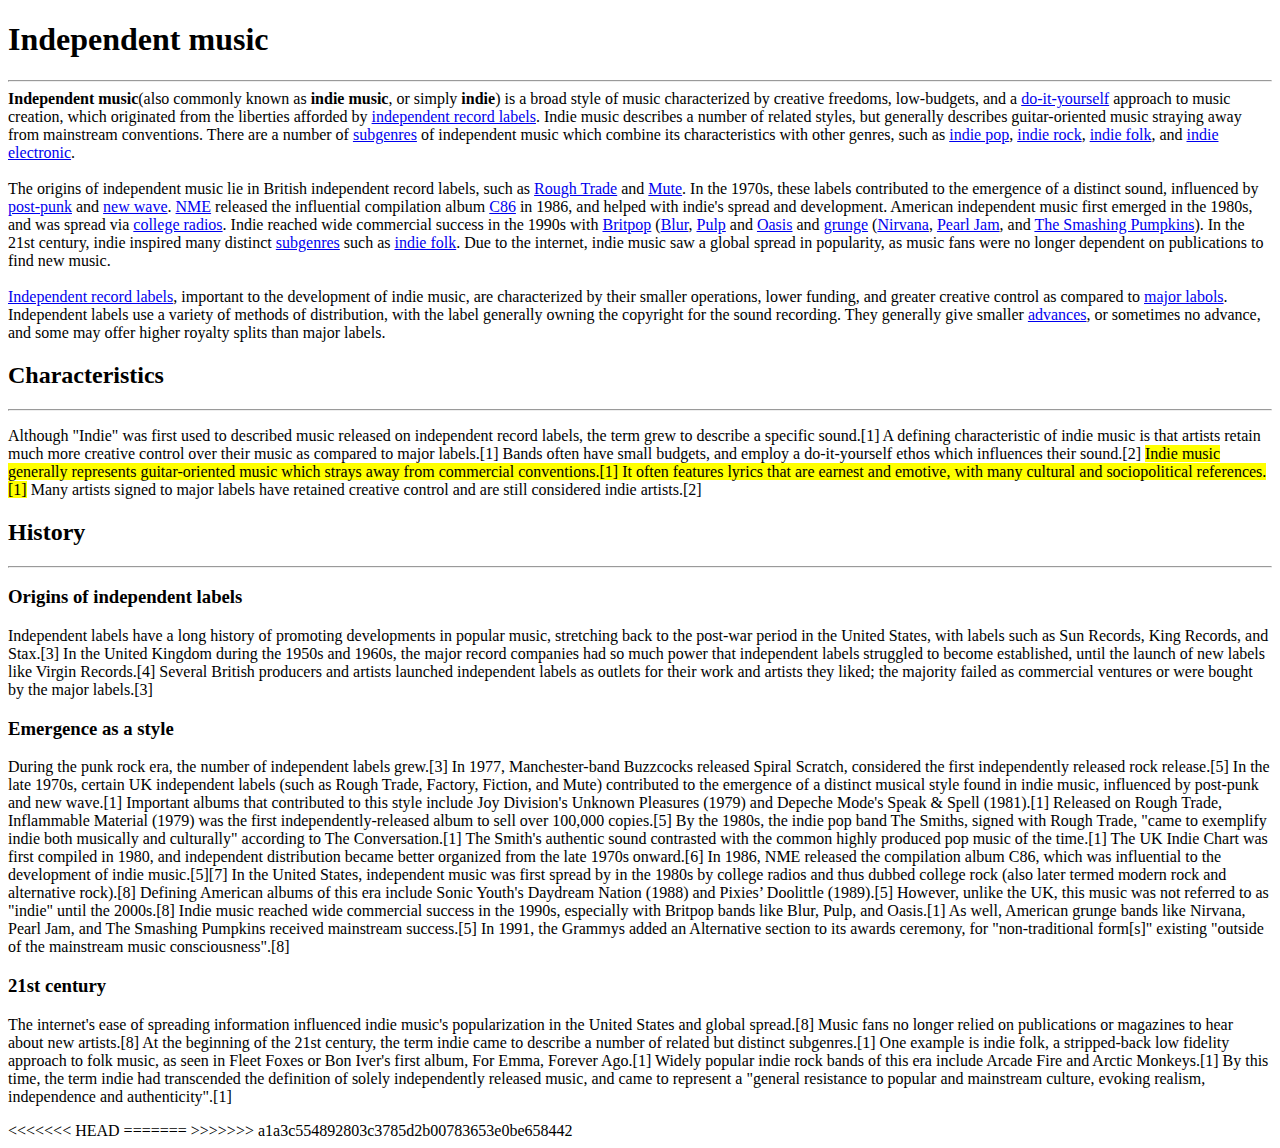
<file: entry-1/index.html>
<!DOCTYPE html>
<!--[if lt IE 7]>      <html class="no-js lt-ie9 lt-ie8 lt-ie7"> <![endif]-->
<!--[if IE 7]>         <html class="no-js lt-ie9 lt-ie8"> <![endif]-->
<!--[if IE 8]>         <html class="no-js lt-ie9"> <![endif]-->
<!--[if gt IE 8]>      <html class="no-js"> <!--<![endif]-->
<html>
    <head>
        <meta charset="utf-8">
        <meta http-equiv="X-UA-Compatible" content="IE=edge">
        <title>Entry 1</title>
        <meta name="description" content="">
        <meta name="viewport" content="width=device-width, initial-scale=1">
        <link rel="stylesheet" href="">
    </head>
    <body>
        <h1><bold>Independent music</bold></h1>
        <hr></hr>
            <body><strong>Independent music</strong>(also commonly known as <strong>indie music</strong>, or simply <strong>indie</strong>) is a broad style of music characterized by creative freedoms, low-budgets, and a <a href="https://en.wikipedia.org/wiki/Do_it_yourself">do-it-yourself</a> approach to music creation, which originated from the liberties afforded by <a href="https://en.wikipedia.org/wiki/Independent_record_label">independent record labels</a>. Indie music describes a number of related styles, but generally describes guitar-oriented music straying away from mainstream conventions. There are a number of <a href="https://en.wikipedia.org/wiki/Genre#Subgenre">subgenres</a> of independent music which combine its characteristics with other genres, such as <a href="https://en.wikipedia.org/wiki/Indie_pop">indie pop</a>, <a href="https://en.wikipedia.org/wiki/Indie_rock">indie rock</a>, <a href="https://en.wikipedia.org/wiki/Indie_folk">indie folk</a>, and <a href="https://en.wikipedia.org/wiki/Electronic_music#Indie_electronic">indie electronic</a>.
            <br></br>
            The origins of independent music lie in British independent record labels, such as <a href="https://en.wikipedia.org/wiki/Rough_Trade_Records">Rough Trade</a> and <a href="https://en.wikipedia.org/wiki/Mute_Records">Mute</a>. In the 1970s, these labels contributed to the emergence of a distinct sound, influenced by <a href="https://en.wikipedia.org/wiki/Post-punk">post-punk</a> and <a href="https://en.wikipedia.org/wiki/New_wave_music">new wave</a>. <a href="https://en.wikipedia.org/wiki/NME">NME</a> released the influential compilation album <a href="https://en.wikipedia.org/wiki/C86">C86</a> in 1986, and helped with indie's spread and development. American independent music first emerged in the 1980s, and was spread via <a href="https://en.wikipedia.org/wiki/Campus_radio">college radios</a>. Indie reached wide commercial success in the 1990s with <a href="https://en.wikipedia.org/wiki/Britpop">Britpop</a> (<a href="https://en.wikipedia.org/wiki/Blur_(band)">Blur</a>, <a href="https://en.wikipedia.org/wiki/Pulp_(band)">Pulp</a> and <a href="https://en.wikipedia.org/wiki/Oasis_(band)">Oasis</a> and <a href="https://en.wikipedia.org/wiki/Grunge">grunge</a> (<a href="https://en.wikipedia.org/wiki/Nirvana_(band)">Nirvana</a>, <a href="https://en.wikipedia.org/wiki/Pearl_Jam">Pearl Jam</a>, and <a href="https://en.wikipedia.org/wiki/The_Smashing_Pumpkins">The Smashing Pumpkins</a>). In the 21st century, indie inspired many distinct <a href="https://en.wikipedia.org/wiki/Genre#Subgenre">subgenres</a> such as <a href="https://en.wikipedia.org/wiki/Indie_folk">indie folk</a>. Due to the internet, indie music saw a global spread in popularity, as music fans were no longer dependent on publications to find new music.
            <br></br>
            <a href="https://en.wikipedia.org/wiki/Independent_record_label">Independent record labels</a>, important to the development of indie music, are characterized by their smaller operations, lower funding, and greater creative control as compared to <a href="https://en.wikipedia.org/wiki/Record_label">major labols</a>. Independent labels use a variety of methods of distribution, with the label generally owning the copyright for the sound recording. They generally give smaller <a href="https://en.wikipedia.org/wiki/Advance_against_royalties">advances</a>, or sometimes no advance, and some may offer higher royalty splits than major labels.
            </body>
        
        <h2>Characteristics</h2>
        <hr></hr>
        <p>Although "Indie" was first used to described music released on independent record labels, the term grew to describe a specific sound.[1] A defining characteristic of indie music is that artists retain much more creative control over their music as compared to major labels.[1] Bands often have small budgets, and employ a do-it-yourself ethos which influences their sound.[2] <mark>Indie music generally represents guitar-oriented music which strays away from commercial conventions.[1] It often features lyrics that are earnest and emotive, with many cultural and sociopolitical references.[1]</mark> Many artists signed to major labels have retained creative control and are still considered indie artists.[2]</p>

        <h2>History</h2>
        <hr></hr>
        <h3>Origins of independent labels</h3>
        <p>Independent labels have a long history of promoting developments in popular music, stretching back to the post-war period in the United States, with labels such as Sun Records, King Records, and Stax.[3] In the United Kingdom during the 1950s and 1960s, the major record companies had so much power that independent labels struggled to become established, until the launch of new labels like Virgin Records.[4] Several British producers and artists launched independent labels as outlets for their work and artists they liked; the majority failed as commercial ventures or were bought by the major labels.[3]</p>

        <h3>Emergence as a style</h3>
        <p>During the punk rock era, the number of independent labels grew.[3] In 1977, Manchester-band Buzzcocks released Spiral Scratch, considered the first independently released rock release.[5] In the late 1970s, certain UK independent labels (such as Rough Trade, Factory, Fiction, and Mute) contributed to the emergence of a distinct musical style found in indie music, influenced by post-punk and new wave.[1] Important albums that contributed to this style include Joy Division's Unknown Pleasures (1979) and Depeche Mode's Speak & Spell (1981).[1] Released on Rough Trade, Inflammable Material (1979) was the first independently-released album to sell over 100,000 copies.[5] By the 1980s, the indie pop band The Smiths, signed with Rough Trade, "came to exemplify indie both musically and culturally" according to The Conversation.[1] The Smith's authentic sound contrasted with the common highly produced pop music of the time.[1]

            The UK Indie Chart was first compiled in 1980, and independent distribution became better organized from the late 1970s onward.[6] In 1986, NME released the compilation album C86, which was influential to the development of indie music.[5][7] In the United States, independent music was first spread by in the 1980s by college radios and thus dubbed college rock (also later termed modern rock and alternative rock).[8] Defining American albums of this era include Sonic Youth's Daydream Nation (1988) and Pixies’ Doolittle (1989).[5]

            However, unlike the UK, this music was not referred to as "indie" until the 2000s.[8] Indie music reached wide commercial success in the 1990s, especially with Britpop bands like Blur, Pulp, and Oasis.[1] As well, American grunge bands like Nirvana, Pearl Jam, and The Smashing Pumpkins received mainstream success.[5] In 1991, the Grammys added an Alternative section to its awards ceremony, for "non-traditional form[s]" existing "outside of the mainstream music consciousness".[8]
        </p>

        <h3>21st century</h3>
        <p>The internet's ease of spreading information influenced indie music's popularization in the United States and global spread.[8] Music fans no longer relied on publications or magazines to hear about new artists.[8] At the beginning of the 21st century, the term indie came to describe a number of related but distinct subgenres.[1] One example is indie folk, a stripped-back low fidelity approach to folk music, as seen in Fleet Foxes or Bon Iver's first album, For Emma, Forever Ago.[1] Widely popular indie rock bands of this era include Arcade Fire and Arctic Monkeys.[1] By this time, the term indie had transcended the definition of solely independently released music, and came to represent a "general resistance to popular and mainstream culture, evoking realism, independence and authenticity".[1]</p>

    </body>
</html>
<<<<<<< HEAD
=======

>>>>>>> a1a3c554892803c3785d2b00783653e0be658442
</file>
